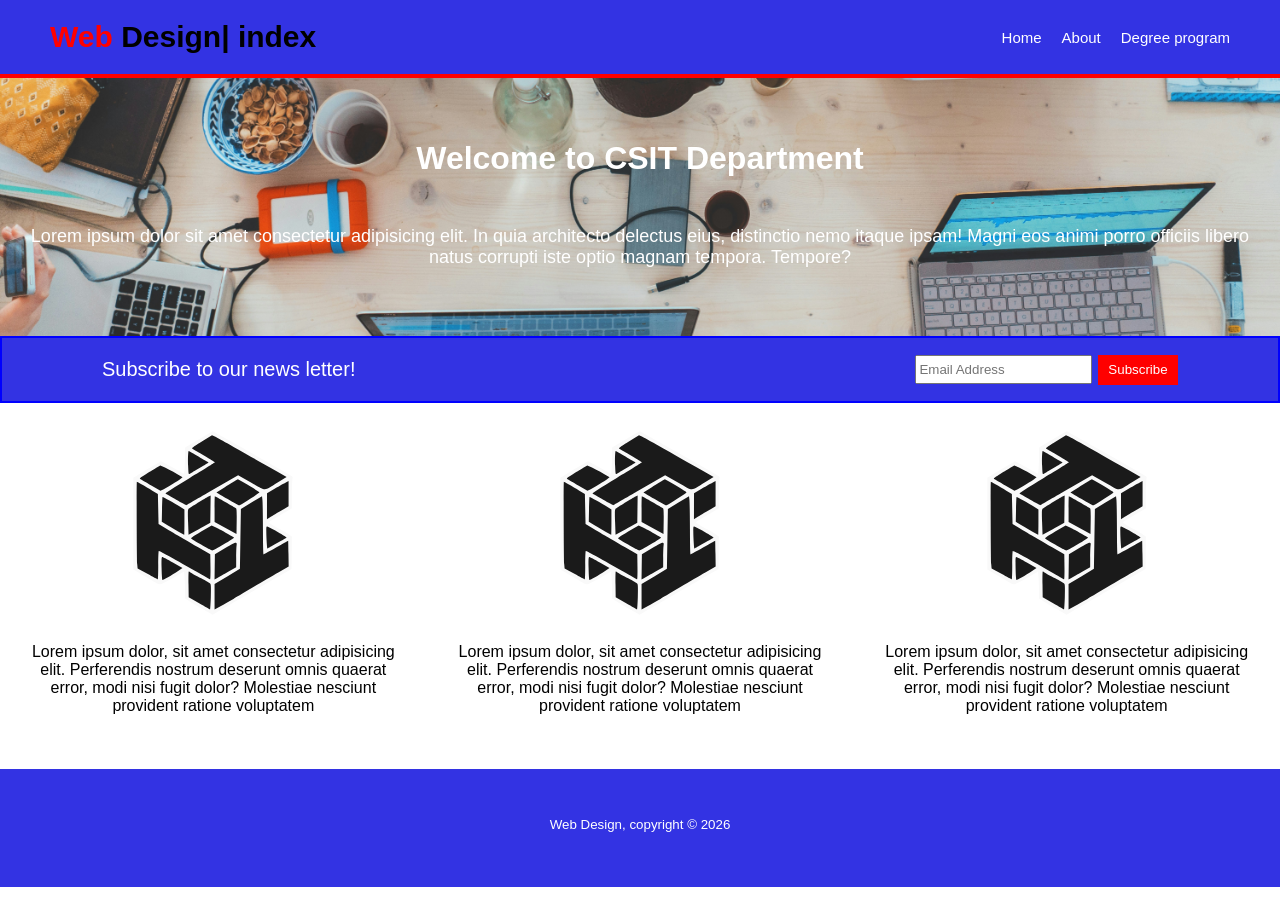
<file: index.html>
<!DOCTYPE html>
<html>
    <head>
<title>Flexbox</title>
<link href="flexbox.css" rel="stylesheet">
<meta name="viewport" content="width=device-width, initial-scale=1.0">
    </head>
    <body>
      <header>
        <div class="header">
        <h1><span>Web</span> Design| index</h1>
        <nav>
        <a href="index.html">Home</a>
        <a href="About.html" target="_blank">About</a>
        <a href="deg.html" target="_blank">Degree program</a>
        </nav>
        </div>
        <div id="section">
            <h1>Welcome to CSIT Department</h1>
            <p>Lorem ipsum dolor sit amet consectetur adipisicing elit.
             In quia architecto delectus eius, distinctio nemo itaque ipsam!
            Magni eos animi porro officiis libero natus corrupti iste optio magnam tempora.
             Tempore?</p>
        </div>
        <div class="sub">
          <p>Subscribe to our news letter!</p>
          <form>
            <input type="email" name="email" id="email" placeholder="Email Address" required>
            <button type="submit">Subscribe</button>
          </form>
        </div>
      </header>
      <main id="main1">
  <div>
    <img src="Webimg/image-from-rawpixel-id-6755521-svg.svg" width="200" height="200">
    <p>Lorem ipsum dolor, sit amet consectetur adipisicing elit. 
      Perferendis nostrum deserunt omnis quaerat error, modi nisi fugit dolor? 
      Molestiae nesciunt provident ratione voluptatem </p>
  </div>

  <div>
    <img src="Webimg/image-from-rawpixel-id-6755521-svg.svg" width="200" height="200">
      <p>Lorem ipsum dolor, sit amet consectetur adipisicing elit. 
      Perferendis nostrum deserunt omnis quaerat error, modi nisi fugit dolor? 
      Molestiae nesciunt provident ratione voluptatem </p>
  </div>
  <div>
    <img src="Webimg/image-from-rawpixel-id-6755521-svg.svg" width="200" height="200">
      <p>Lorem ipsum dolor, sit amet consectetur adipisicing elit. 
      Perferendis nostrum deserunt omnis quaerat error, modi nisi fugit dolor? 
      Molestiae nesciunt provident ratione voluptatem </p>
  </div>
</main>
<br>
<footer>
  <p><sup>Web Design, copyright © 2026</sup></p>
</footer>
    </body>
</html>
</file>
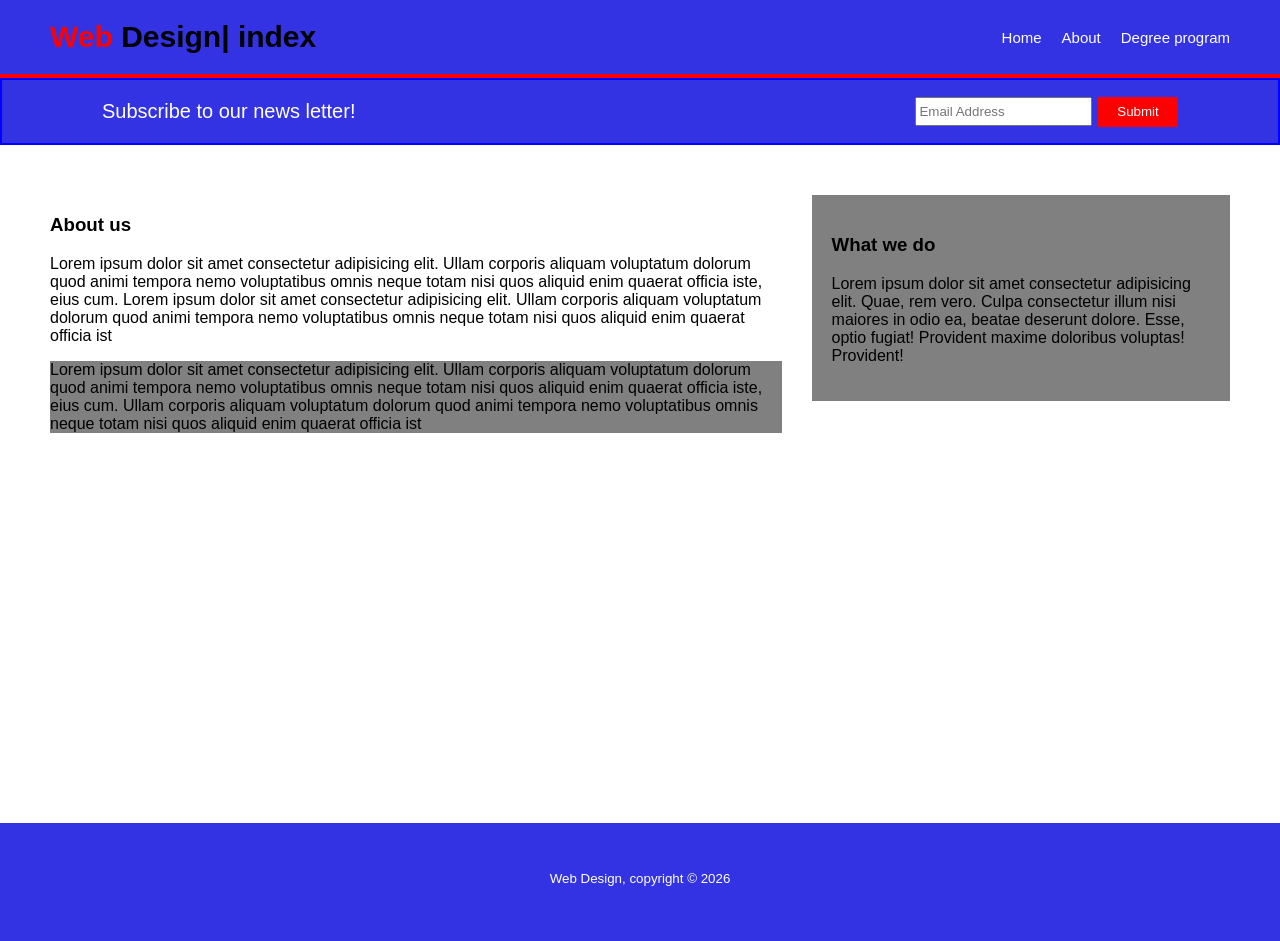
<file: About.html>
<!DOCTYPE html>
<html>
    <head>
<title>About</title>
<link href="flexbox.css" rel="stylesheet">
<meta name="viewport" content="width=device-width, initial-scale=1.0">
    </head>
    <body>
      <header>
        <div class="header">
        <h1><span>Web</span> Design| index</h1>
        <nav>
        <a href="index.html">Home</a>
        <a href="About.html" target="_blank">About</a>
        <a href="deg.html" target="_blank">Degree program</a>
        </nav>
        </div>
         <div class="sub">
          <p>Subscribe to our news letter!</p>
          <form>
            <input type="email" name="email" id="email" placeholder="Email Address" required>
            <button type="submit">Submit</button>
          </form>
        </div>
      </header>
      <main id="main2">
        <div id="about">
            <h3>About us</h3>
            <p>Lorem ipsum dolor sit amet consectetur adipisicing elit.
               Ullam corporis aliquam voluptatum dolorum quod animi tempora nemo 
               voluptatibus omnis neque totam nisi quos aliquid enim quaerat officia iste, eius cum.
            Lorem ipsum dolor sit amet consectetur adipisicing elit.
               Ullam corporis aliquam voluptatum dolorum quod animi tempora nemo 
               voluptatibus omnis neque totam nisi quos aliquid enim quaerat officia ist</p>
               <p style="background-color: grey;">Lorem ipsum dolor sit amet consectetur adipisicing elit.
               Ullam corporis aliquam voluptatum dolorum quod animi tempora nemo 
               voluptatibus omnis neque totam nisi quos aliquid enim quaerat officia iste, eius cum.
             Ullam corporis aliquam voluptatum dolorum quod animi tempora nemo 
               voluptatibus omnis neque totam nisi quos aliquid enim quaerat officia ist</p>
        </div>
        <div id="wwd">
           <h3>What we do</h3>
           <p>Lorem ipsum dolor sit amet consectetur adipisicing elit.
             Quae, rem vero. Culpa consectetur illum nisi maiores in odio ea, beatae deserunt dolore. 
            Esse, optio fugiat! Provident maxime doloribus voluptas! Provident!</p>
        </div>
      </main>
      <br>
      <footer>
  <p><sup>Web Design, copyright © 2026</sup></p>
</footer>
</html>
</file>
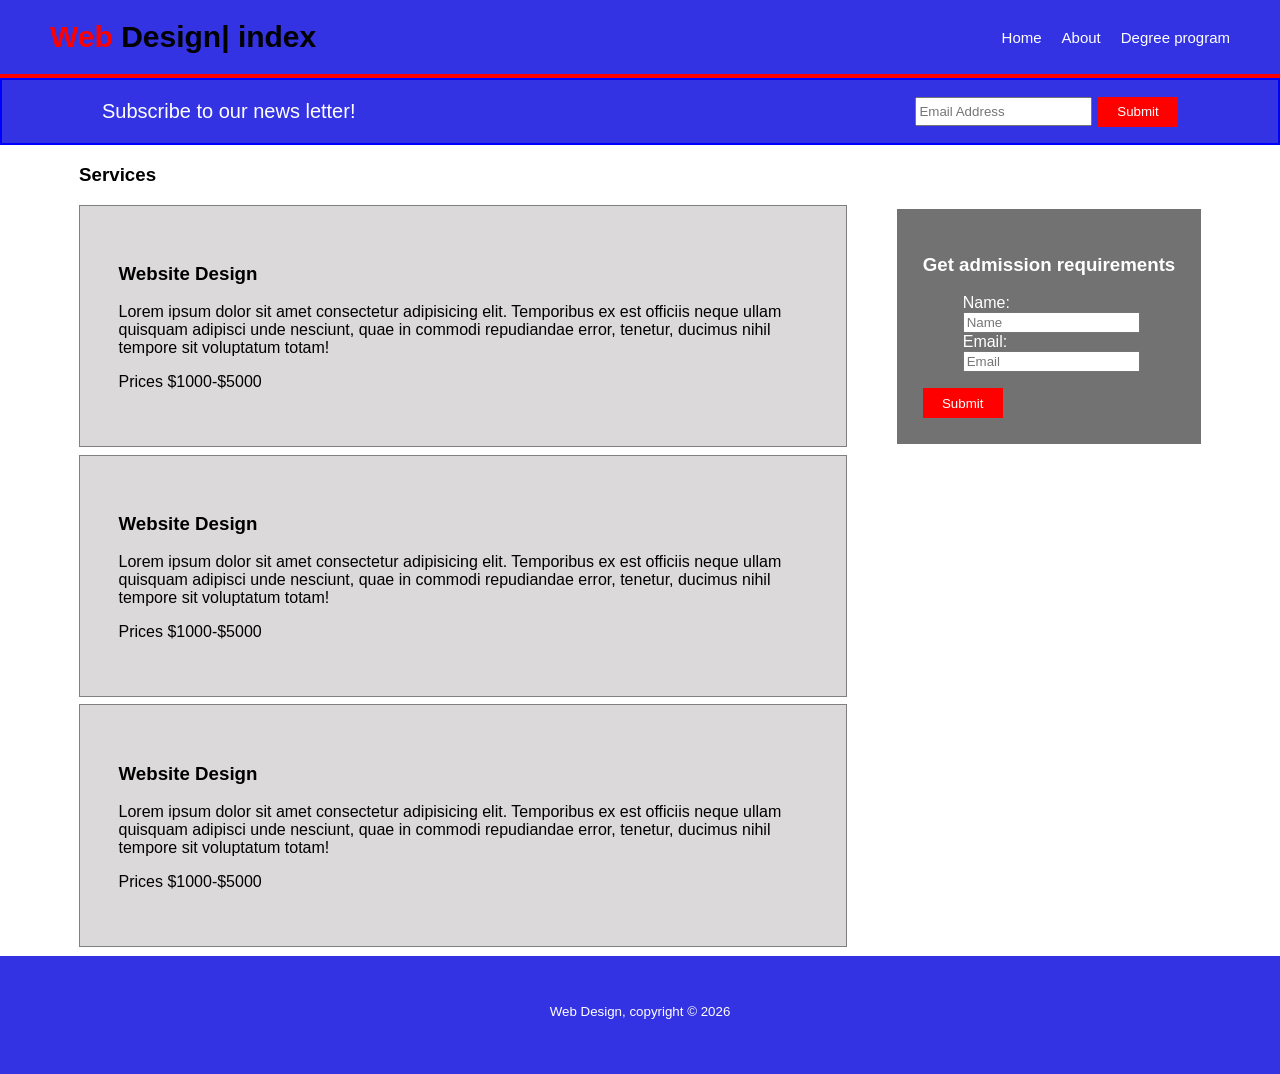
<file: deg.html>
<!DOCTYPE html>
<html>
    <head>
        <title>Degree Programs</title>
        <link href="flexbox.css" rel="stylesheet">
        <meta name="viewport" content="width=device-width, initial-scale=1.0">
    </head>
    <body>
         <header>
        <div class="header">
        <h1><span>Web</span> Design| index</h1>
        <nav>
        <a href="index.html">Home</a>
        <a href="About.html" target="_blank">About</a>
        <a href="deg.html" target="_blank">Degree program</a>
        </nav>
        </div>
         <div class="sub">
          <p>Subscribe to our news letter!</p>
          <form>
            <input type="email" name="email" id="email" placeholder="Email Address" required>
            <button type="submit">Submit</button>
          </form>
        </div>
      </header>
      <main>
        <section>
            <div id="Article">
            <h3>Services</h3>
             <div class="col">
            <h3>Website Design</h3>
            <p>Lorem ipsum dolor sit amet consectetur adipisicing elit.
                 Temporibus ex est officiis neque ullam quisquam adipisci unde nesciunt,
                  quae in commodi repudiandae error,
                 tenetur, ducimus nihil tempore sit voluptatum totam!</p>
            <p>Prices $1000-$5000</p>
            </div>
            <div class="col">
             <h3>Website Design</h3>
            <p>Lorem ipsum dolor sit amet consectetur adipisicing elit.
                 Temporibus ex est officiis neque ullam quisquam adipisci unde nesciunt,
                  quae in commodi repudiandae error,
                 tenetur, ducimus nihil tempore sit voluptatum totam!</p>
            <p>Prices $1000-$5000</p>
            </div>
            <div class="col">
             <h3>Website Design</h3>
            <p>Lorem ipsum dolor sit amet consectetur adipisicing elit.
                 Temporibus ex est officiis neque ullam quisquam adipisci unde nesciunt,
                  quae in commodi repudiandae error,
                 tenetur, ducimus nihil tempore sit voluptatum totam!</p>
            <p>Prices $1000-$5000</p>
            </div>
            </div>
            <div id="admission">
                <h3>Get admission requirements</h3>
                <form>
                    <ul>
                        <label for="name">Name:</label>
                  <li><input type="text" name="name" id="name" placeholder="Name" required></li>
                  <label for="email1">Email:</label>
                  <li><input type="email" name="email1" id="email1" placeholder="Email" required></li>
                    </ul>
                    <button type="submit">Submit</button>
                </form>
            </div>
        </section>
      </main>
        <footer>
  <p><sup>Web Design, copyright © 2026</sup></p>
</footer>
    </body>
</html>
</file>
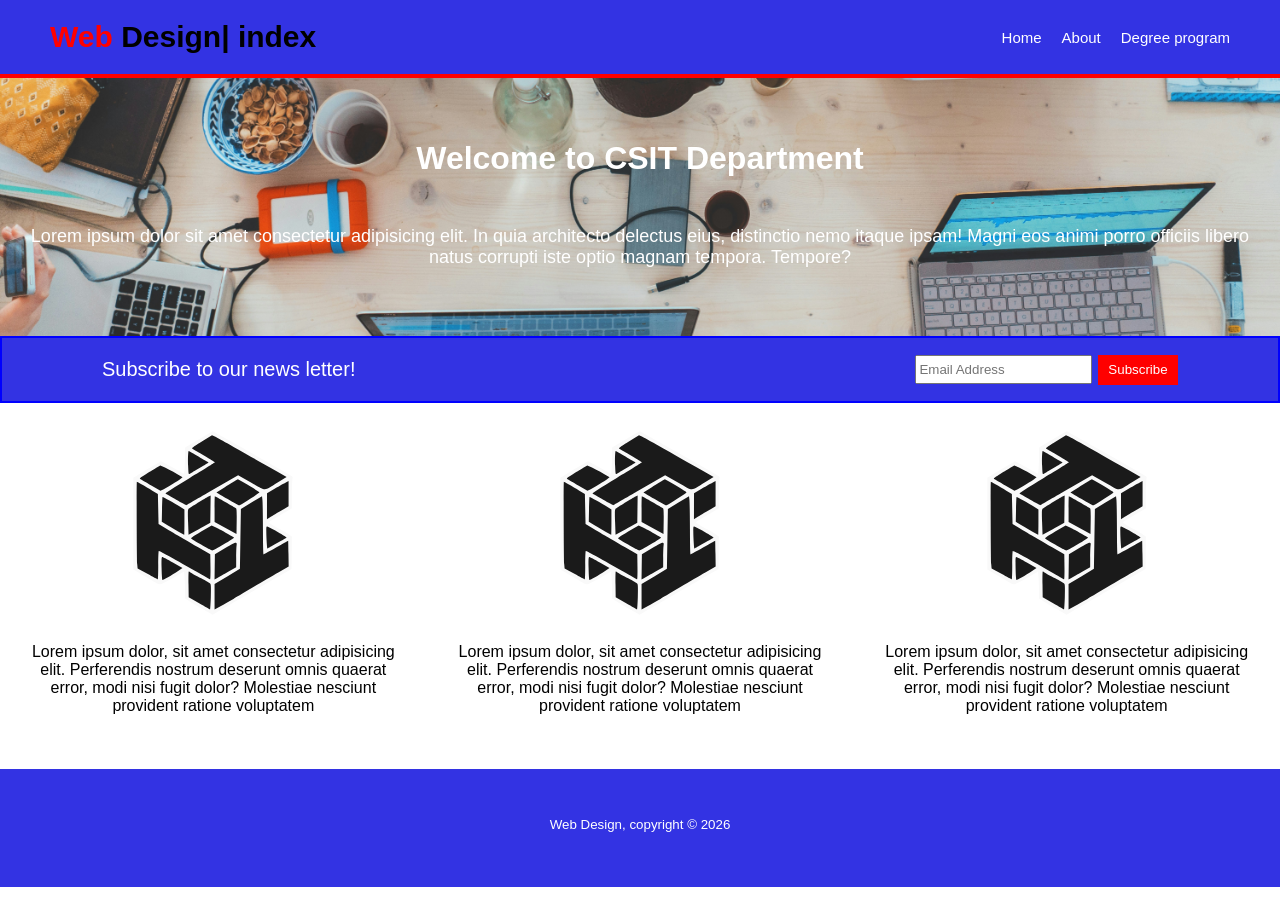
<file: Flexbox.html>
<!DOCTYPE html>
<html>
    <head>
<title>Flexbox</title>
<link href="flexbox.css" rel="stylesheet">
    </head>
    <body>
      <header>
        <div class="header">
        <h1><span>Web</span> Design| index</h1>
        <nav>
        <a href="Flexbox.html">Home</a>
        <a href="About.html" target="_blank">About</a>
        <a href="deg.html" target="_blank">Degree program</a>
        </nav>
        </div>
        <div id="section">
            <h1>Welcome to CSIT Department</h1>
            <p>Lorem ipsum dolor sit amet consectetur adipisicing elit.
             In quia architecto delectus eius, distinctio nemo itaque ipsam!
            Magni eos animi porro officiis libero natus corrupti iste optio magnam tempora.
             Tempore?</p>
        </div>
        <div class="sub">
          <p>Subscribe to our news letter!</p>
          <form>
            <input type="email" name="email" id="email" placeholder="Email Address" required>
            <button type="submit">Subscribe</button>
          </form>
        </div>
      </header>
      <main id="main1">
  <div>
    <img src="Webimg/image-from-rawpixel-id-6755521-svg.svg" width="200" height="200">
    <p>Lorem ipsum dolor, sit amet consectetur adipisicing elit. 
      Perferendis nostrum deserunt omnis quaerat error, modi nisi fugit dolor? 
      Molestiae nesciunt provident ratione voluptatem </p>
  </div>

  <div>
    <img src="Webimg/image-from-rawpixel-id-6755521-svg.svg" width="200" height="200">
      <p>Lorem ipsum dolor, sit amet consectetur adipisicing elit. 
      Perferendis nostrum deserunt omnis quaerat error, modi nisi fugit dolor? 
      Molestiae nesciunt provident ratione voluptatem </p>
  </div>
  <div>
    <img src="Webimg/image-from-rawpixel-id-6755521-svg.svg" width="200" height="200">
      <p>Lorem ipsum dolor, sit amet consectetur adipisicing elit. 
      Perferendis nostrum deserunt omnis quaerat error, modi nisi fugit dolor? 
      Molestiae nesciunt provident ratione voluptatem </p>
  </div>
</main>
<br>
<footer>
  <p><sup>Web Design, copyright © 2026</sup></p>
</footer>
    </body>
</html>
</file>
<file: flexbox.css>
body{
    margin: 0;
    font-family:Verdana, Geneva, Tahoma, sans-serif;
}
.header{
    display: flex;
    justify-content: space-between;
    align-items: center;
    background-color: rgb(51, 51, 227);
    border-bottom: red solid 4px;
    font-size: 15px;
    padding: 0 50px;
}
.header nav{
    display: flex;
    gap: 20px;
}
nav a{color: white;
       text-decoration: none;}
nav a:visited{color: white;}
nav a:hover{color: red;}
.header span{
    color: red;
}
#section{
    display: flex;
    flex-direction: column;
    align-items: center;
    padding: 40px 20px;
    background-image: url("Webimg/marvin-meyer-SYTO3xs06fU-unsplash.jpg");
    background-repeat: no-repeat;
    background-position: center;
    background-size: cover;
    color: white;
}
#section p{
    text-align: center;
    padding: 10px;
    font-size: 18px;
}
.sub{
    display: flex;
    justify-content: space-between;
    align-items: center;
    gap: 15px;
    border: blue solid 2px;
    background-color: rgb(51, 51, 227);
    color: white;
    padding: 0 100px;
    font-size: 20px;
}
.sub button{
    border-radius: 0%;
    width: 80px;
    height: 30px;
    background-color: red;
    color: white;
    border: none;
}
.sub input[type="email"]{
    height: 23px;
}
#main1{
    display: flex;
    justify-content: space-evenly;
    text-align: center;
}
#main1 div{
    padding: 20px;
}
footer{
    text-align: center;
    background-color: rgb(51, 51, 227) ;
    color: white;
    padding: 2.5%;
}
#main2{
    display: flex;
    justify-content: space-between;
    padding: 50px;
    gap: 30px;
}
#main2 #wwd{
    background-color: grey;
    height: fit-content;
    padding: 20px;
    margin-bottom: 30%;
}
section{
    display: flex;
    justify-content: center;
    gap: 50px;
}
#Article{
    width: 60%;
}
#admission{
           background-color: rgb(114, 114, 114);
           margin-top: 5%;
           margin-bottom: 40%;
           padding: 2%;
           color: white;
}
.col{
    background-color: rgb(219, 217, 217);
    border: grey solid 1px;
    margin-bottom: 1%;
    padding: 5%;
}
#admission ul{
    list-style: none;
}
#admission button{
     border-radius: 0%;
    width: 80px;
    height: 30px;
    background-color: red;
    color: white;
    border: none;
}
@media(max-width: 834px){
    .header{
        flex-direction: column;
        gap: 10px;
    }
    .header h1{
        text-align: center;
    }
    .header nav{
        padding: 5%;
    }
    .sub{
        flex-direction: column;
        text-align: center;
        padding: 2%;
    }
    #main1{
        flex-direction: column;
    }
    #section{
        text-align: center;
    }
    #main2{
        flex-direction: column;
    }
    section{
        flex-direction: column;
        align-items: center;
    }
}
</file>
